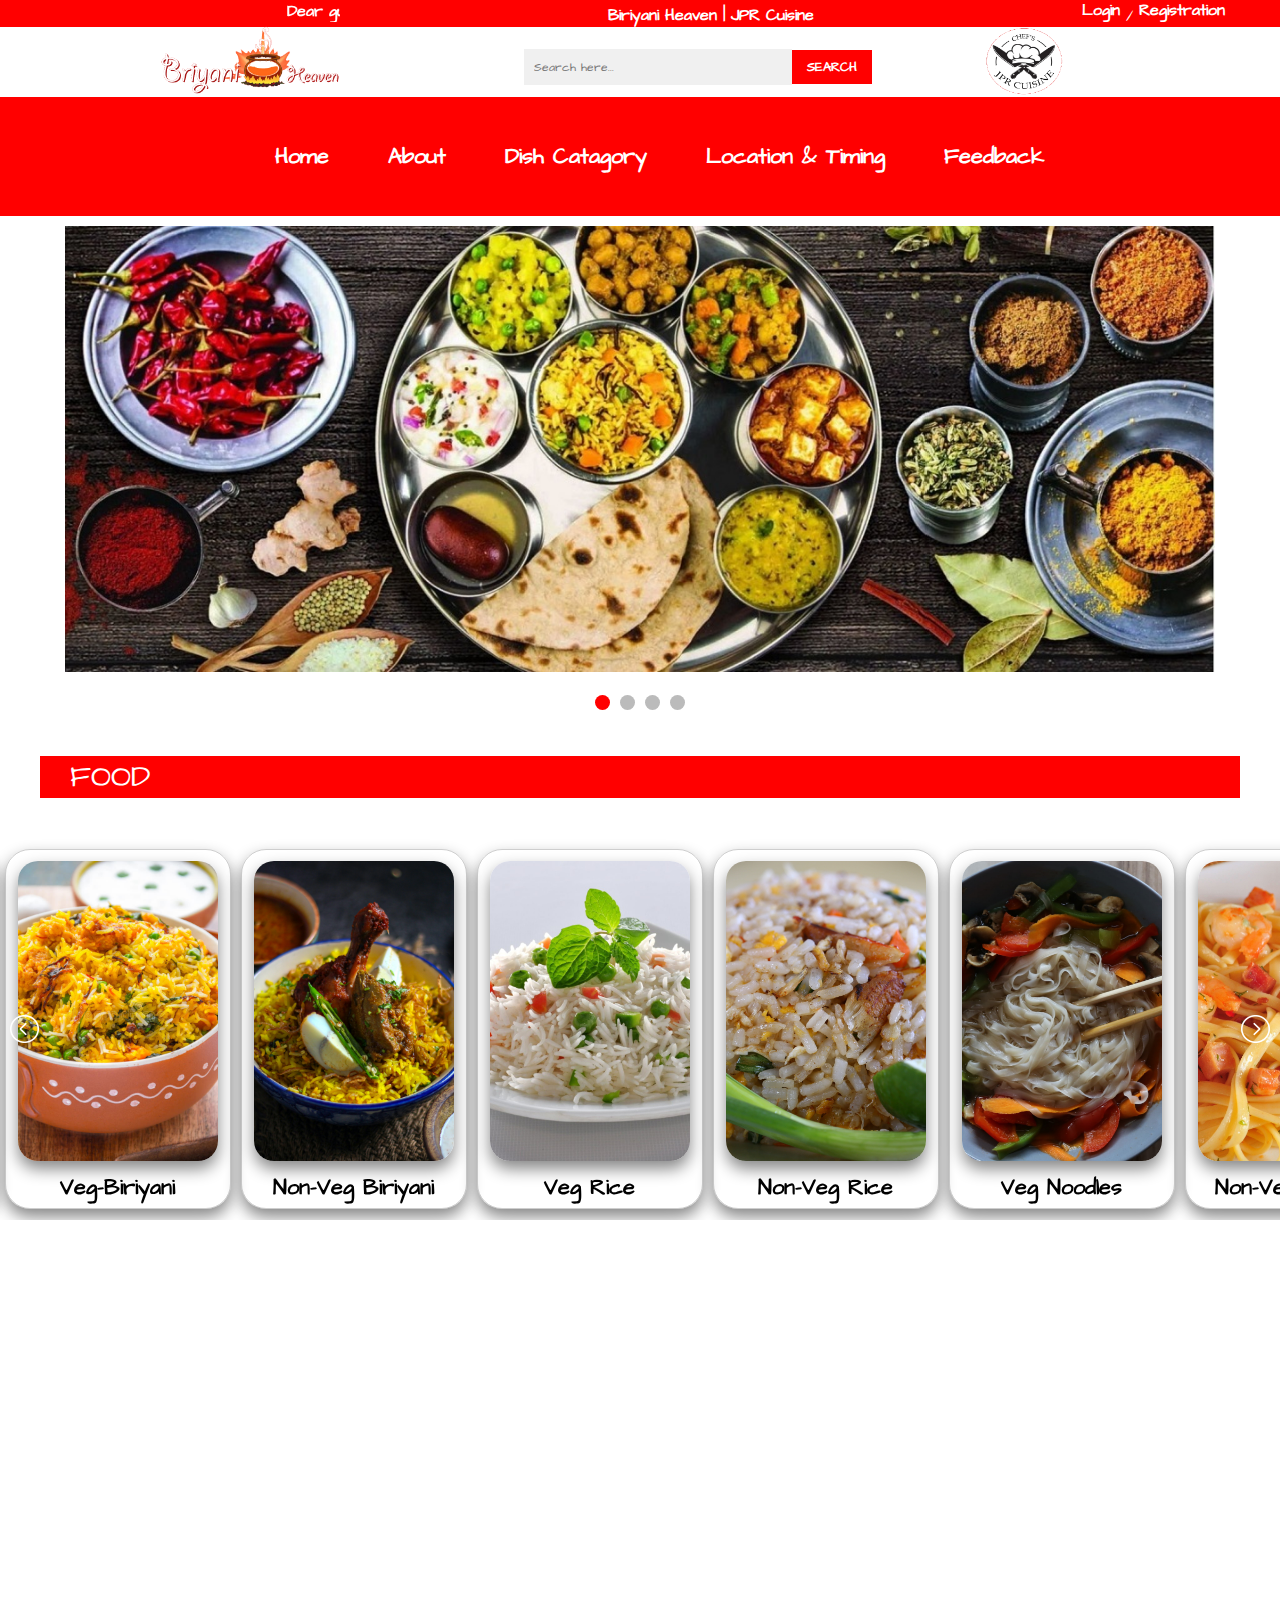
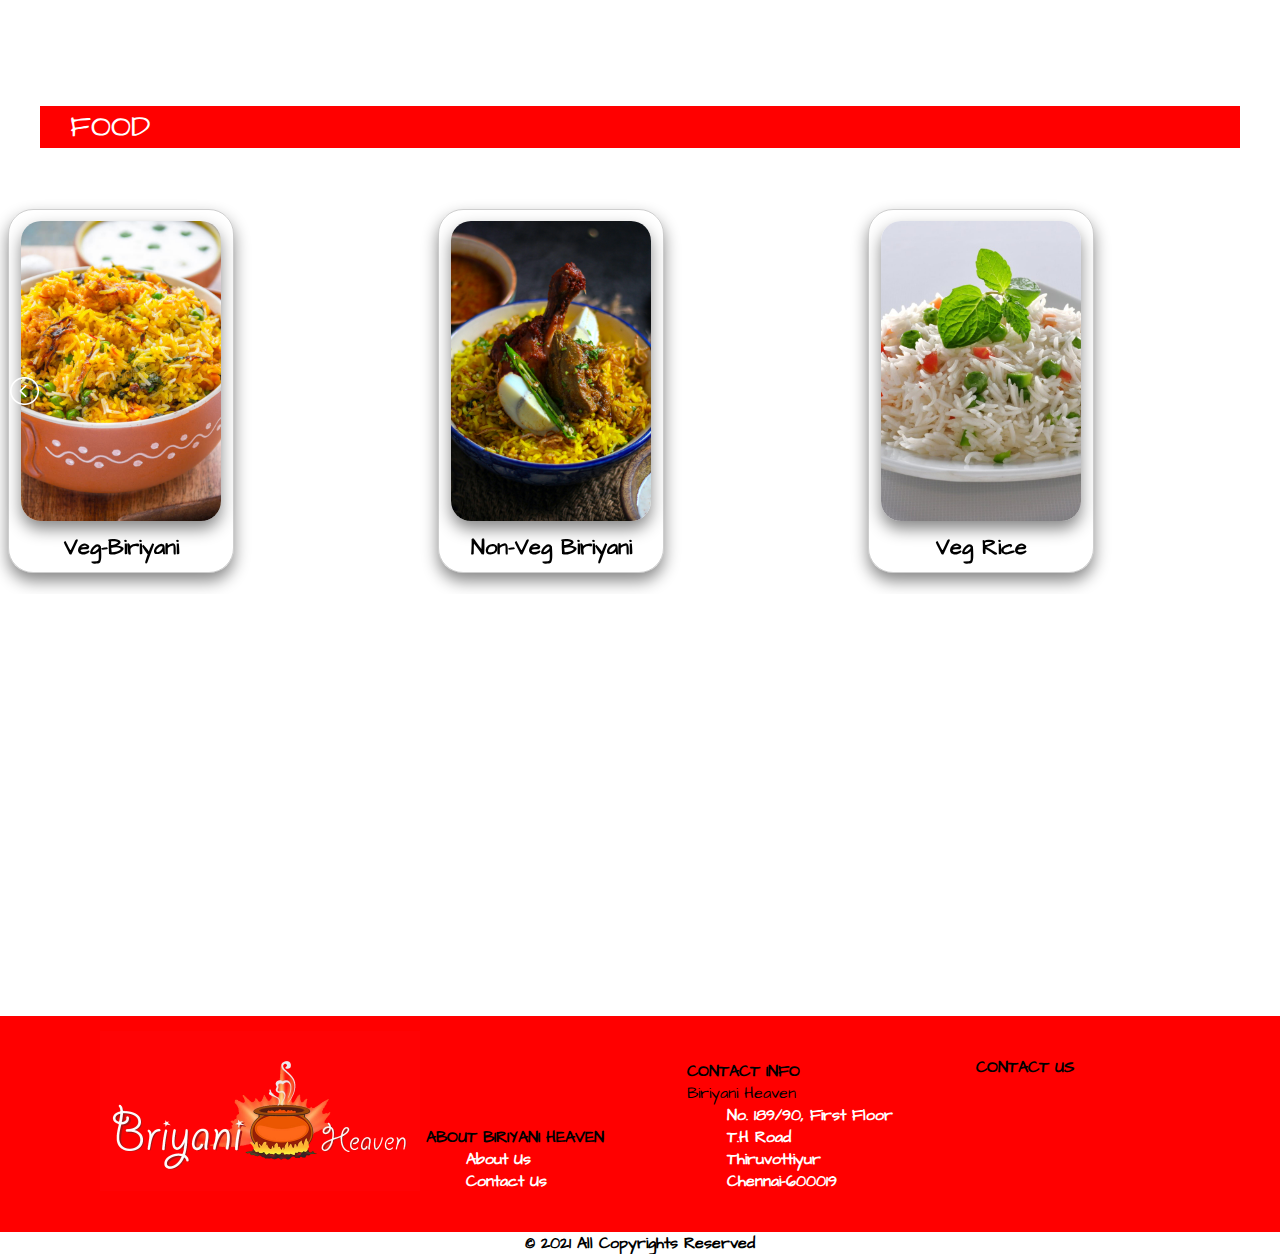
<file: HTML/homepage.html>
<!DOCTYPE html>
<html>
<head>
	<meta charset="utf-8">
	<title>Biriyani Haven</title>
	<meta name="viewport" content="width=device-width, initial-scale=1" />
	<link rel="stylesheet" type="text/css" href="../CSS/homepage.css">
    <link href="https://fonts.googleapis.com/css2?family=Architects+Daughter&display=swap" rel="stylesheet">
    <link rel="stylesheet" type="text/css" href="../CSS/style1.css" />
    <link rel="stylesheet" type="text/css" href="../CSS/lightslider.css">
    <script type="text/javascript" src="../JS/jquery-3.5.1.js"></script>
    <script type="text/javascript" src="../JS/lightslider.js"></script>

    <script>
	  $(document).ready(function() {
    $('#autoWidth').lightSlider({
        autoWidth:true,
        loop:true,
        onSliderLoad: function() {
            $('#autoWidth').removeClass('cS-hidden');
        } 
    });  
  });
	</script>
	<script>
	  $(document).ready(function() {
    $('#autoWidth1').lightSlider({
        autoWidth1:true,
        loop:true,
        onSliderLoad: function() {
            $('#autoWidth1').removeClass('cS-hidden');
        } 
    });  
  });
	</script>
</head>
<body>
<header class="header">
	<div class="logn">
		<ul class="reg">
			<marquee direction="left" width="300" id="marq">Dear guests, you are welcomed to dine with us at Good Food restaurant. We will serve you with the mouth watering dishes. Have a pleasant dining experience.</marquee>
			<p id="name">Biriyani Heaven | JPR Cuisine</p>
			<li class="login"><a href="login.html"> Login</a></li><span style="color: white; width: 5px;"> / </span>
			<li class="login"><a href="register.html"> Registration</a></li>
		</ul>
	</div>
</header>
<div class="logo">
	<img src="../images/logo.png">
</div>
<div class="search-bar">
	<input type="text" id="search" placeholder="Search here...">
	<button class="btn">Search</button>
	<div class="logo2">
	<img src="../images/logo2.png">
</div>
	</div>
	<ul class="scroll">
  <li><a href="homepage.html">Home</a></li>
  <li><a href="#news">About</a></li>
  <li class="dropdown">
    <a href="javascript:void(0)" class="dropbtn">Dish Catagory</a>
    <div class="dropdown-content">
      <a href="#">Indian</a>
      <a href="#">Chinese</a>
      <a href="#">Tandoori</a>
      <a href="#">Italian</a>
    </div>
  </li>
  <li><a href="#home">Location & Timing</a></li>
  <li><a href="#news">Feedback</a></li>
</ul>

	<div class="slider">

<div class="slide">
  <img src="../images/1.jpg" style="width:100%;">
</div>

<div class="slide">
  <img src="../images/17.jpg" style="width:100%;">
</div>

<div class="slide">
  <img src="../images/15.jpg" style="width:100%;">
</div>

<div class="slide">
  <img src="../images/16.jpg" style="width:100%;">
</div>

</div>
<br>

<div style="text-align:center">
  <span class="dot"></span> 
  <span class="dot"></span> 
  <span class="dot"></span>
  <span class="dot"></span> 
</div>

<script>
var slideIndex = 0;
showSlides();

function showSlides() {
  var i;
  var slides = document.getElementsByClassName("slide");
  var dots = document.getElementsByClassName("dot");
  for (i = 0; i < slides.length; i++) {
    slides[i].style.display = "none";  
  }
  slideIndex++;
  if (slideIndex > slides.length) {slideIndex = 1}    
  for (i = 0; i < dots.length; i++) {
    dots[i].className = dots[i].className.replace(" active-slide", "");
  }
  slides[slideIndex-1].style.display = "block";  
  dots[slideIndex-1].className += " active-slide";
  setTimeout(showSlides, 3000);
}
</script>

<div class="recipes1">
<p class="food-type">FOOD</p>
</div>
<p>
<section class="slider-slider">
	<ul id="autoWidth" class="cs-hidden">
   
   
    <li class="item-a">
	<div class="div1">
	<!-- <div class="slide-img"> -->
	<img  src="../images/12.jpg" class="img7">
	<p>Veg-Biriyani</p>
	</div>
	</div>		
   </li> 

   <li class="item-a">
	<div class="div1">
	<img  src="../images/13.jpg" class="img7">
	<p>Non-Veg Biriyani</p>
	</div>
	</div>		
   </li>
   
   
    <li class="item-a">
	<div class="div1">
	<img  src="../images/8.jpg" class="img7">
	<p>Veg Rice</p>
	</div>
	</div>		
   </li> 

   <li class="item-a">
	<div class="div1">
	<img  src="../images/9.jpg" class="img7">
	<p>Non-Veg Rice</p>
	</div>
	</div>		
   </li>
   
   
    <li class="item-a">
	<div class="div1">
	<img  src="../images/10.jpg" class="img7">
	<p>Veg Noodles</p>
	</div>
	</div>		
   </li>


       <li class="item-a">
	<div class="div1">
	<!-- <div class="slide-img"> -->
	<img  src="../images/6.jpg" class="img7">
	<p>Non-Veg Noodles</p>
	</div>
	</div>		
   </li> 

   <li class="item-a">
	<div class="div1">
	<img  src="../images/11.jpg" class="img7">
	<p>Indian Rice</p>
	</div>
	</div>		
   </li>
</ul>
	</section>


	<div class="recipes1">
<p class="food-type">FOOD</p>
</div>
<p>
<section class="slider-slider">
	<ul id="autoWidth1" class="cs-hidden">
   
   
    <li class="item-a">
	<div class="div1">
	<!-- <div class="slide-img"> -->
	<img  src="../images/12.jpg" class="img7">
	<p>Veg-Biriyani</p>
	</div>
	</div>		
   </li> 

   <li class="item-a">
	<div class="div1">
	<img  src="../images/13.jpg" class="img7">
	<p>Non-Veg Biriyani</p>
	</div>
	</div>		
   </li>
   
   
    <li class="item-a">
	<div class="div1">
	<img  src="../images/8.jpg" class="img7">
	<p>Veg Rice</p>
	</div>
	</div>		
   </li> 

   <li class="item-a">
	<div class="div1">
	<img  src="../images/9.jpg" class="img7">
	<p>Non-Veg Rice</p>
	</div>
	</div>		
   </li>
   
   
    <li class="item-a">
	<div class="div1">
	<img  src="../images/10.jpg" class="img7">
	<p>Veg Noodles</p>
	</div>
	</div>		
   </li>


       <li class="item-a">
	<div class="div1">
	<!-- <div class="slide-img"> -->
	<img  src="../images/6.jpg" class="img7">
	<p>Non-Veg Noodles</p>
	</div>
	</div>		
   </li> 

   <li class="item-a">
	<div class="div1">
	<img  src="../images/11.jpg" class="img7">
	<p>Indian Rice</p>
	</div>
	</div>		
   </li>
</ul>
	</section>


	<div class="footer">
		<div class="logo1">
	<img src="../images/logo3.png" class="logoimg">
	<div id="abt">
		<h4>ABOUT BIRIYANI HEAVEN</h4>
		<ul>
			<li id="abtt1">About Us</li>
			<li id="abtt1">Contact Us</li>
		</ul>
	</div>
	<div id="conct">
		<h4>CONTACT INFO</h4>
		<p>Biriyani Heaven</p>
		<ul>
			<p id="addr">No. 189/90, First Floor<br>T.H Road<br>Thiruvottiyur<br>Chennai-600019</p>
		</ul>
	</div>
	<div id="contwith">
		<h4 style="padding-bottom: 92px;">CONTACT US</h4>
	<ul class="social_media">
                      <li class="social_li">
                      	<a href="#" class="facebook"></a>
                  <i class="fa fa-facebook" aria-hidden="true"></i>
              </li>
                      <li class="social_li">
                  <i class="fa fa-instagram" aria-hidden="true"></i>
              </li>
                      <li class="social_li">
                  <i class="fa fa-whatsapp" aria-hidden="true"></i>
              </li>
              </ul>
	</div>
</div>
	</div>
    
	<footer class="footer2">
		<p id="copy">&copy; 2021 All Copyrights Reserved</p>
	</footer>
</body>
</html>
</file>
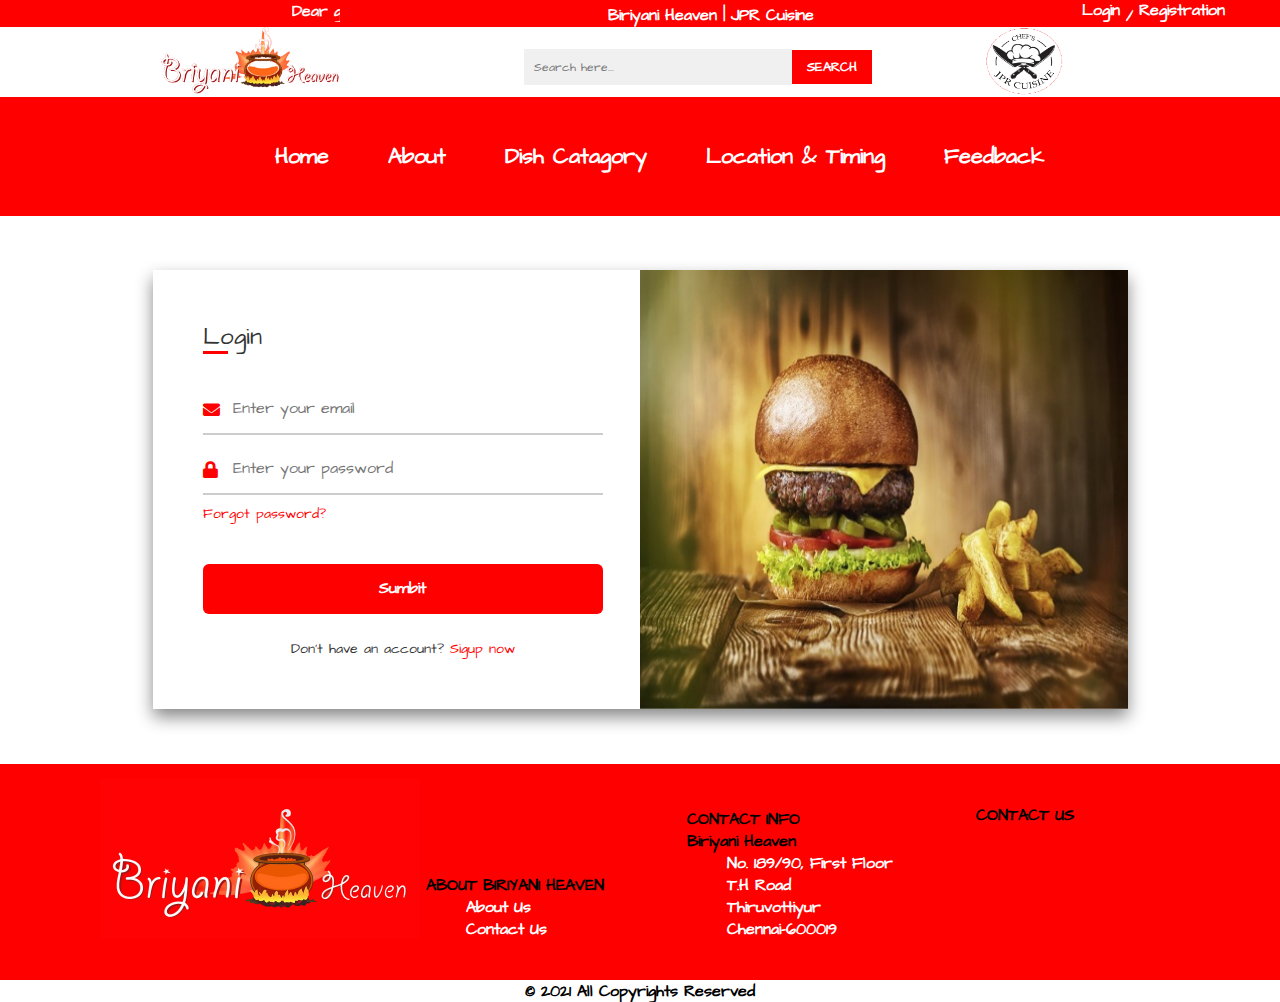
<file: HTML/login.html>
<!DOCTYPE html>
<html>
<head>
  <meta charset="utf-8">
  <title>Biriyani Haven</title>
  <meta name="viewport" content="width=device-width, initial-scale=1" />
    <link rel="stylesheet" href="../CSS/style.css">
    <link href="https://fonts.googleapis.com/css2?family=Architects+Daughter&display=swap" rel="stylesheet">
        <link rel="stylesheet" href="https://cdnjs.cloudflare.com/ajax/libs/font-awesome/5.15.3/css/all.min.css">
  <link rel="stylesheet" type="text/css" href="../CSS/homepage.css">
    <meta name="viewport" content="width=device-width, initial-scale=1.0">
  </head>
<body>
<header class="header">
  <div class="logn">
    <ul class="reg">
      <marquee direction="left" width="300" id="marq">Dear guests, you are welcomed to dine with us at Good Food restaurant. We will serve you with the mouth watering dishes. Have a pleasant dining experience.</marquee>
      <p id="name">Biriyani Heaven | JPR Cuisine</p>
      <li class="login"><a href="#"> Login</a></li><span style="color: white; width: 5px;"> / </span>
      <li class="login"><a href="register.html"> Registration</a></li>
    </ul>
  </div>
</header>
<div class="logo">
  <img src="../images/logo.png">
</div>
<div class="search-bar">
  <input type="text" id="search" placeholder="Search here...">
  <button class="btn">Search</button>
  <div class="logo2">
  <img src="../images/logo2.png">
</div>
  </div>
  <ul class="scroll">
  <li><a href="homepage.html">Home</a></li>
  <li><a href="#news">About</a></li>
  <li class="dropdown">
    <a href="javascript:void(0)" class="dropbtn">Dish Catagory</a>
    <div class="dropdown-content">
      <a href="#">Indian</a>
      <a href="#">Chinese</a>
      <a href="#">Continental</a>
    </div>
  </li>
  <li><a href="#home">Location & Timing</a></li>
  <li><a href="#news">Feedback</a></li>
</ul>
  <div class="container">
    <input type="checkbox" id="flip">
    <div class="cover">
      <div class="front">
        <img src="../images/18.jpg" alt="">
      </div>
    </div>
    <div class="forms">
        <div class="form-content">
          <div class="login-form">
            <div class="title">Login</div>
          <form action="#">
            <div class="input-boxes">
              <div class="input-box">
                <i class="fas fa-envelope"></i>
                <input type="text" placeholder="Enter your email" required>
              </div>
              <div class="input-box">
                <i class="fas fa-lock"></i>
                <input type="password" placeholder="Enter your password" required>
              </div>
              <div class="text"><a href="#">Forgot password?</a></div>
              <div class="button input-box">
                <input type="submit" value="Sumbit">
              </div>
              <div class="text sign-up-text">Don't have an account? <label>Sigup now</label></div>
            </div>
        </form>
      </div>
    </div>
    </div>
  </div>

    <div class="footer">
    <div class="logo1">
  <img src="../images/logo3.png" class="logoimg">
  <div id="abt">
    <h4>ABOUT BIRIYANI HEAVEN</h4>
    <ul>
      <li id="abtt1">About Us</li>
      <li id="abtt1">Contact Us</li>
    </ul>
  </div>
  <div id="conct">
    <h4>CONTACT INFO</h4>
    <p>Biriyani Heaven</p>
    <ul>
      <p id="addr">No. 189/90, First Floor<br>T.H Road<br>Thiruvottiyur<br>Chennai-600019</p>
    </ul>
  </div>
  <div id="contwith">
    <h4 style="padding-bottom: 92px;">CONTACT US</h4>
  <ul class="social_media">
                      <li class="social_li">
                        <a href="#" class="facebook"></a>
                  <i class="fa fa-facebook" aria-hidden="true"></i>
              </li>
                      <li class="social_li">
                  <i class="fa fa-instagram" aria-hidden="true"></i>
              </li>
                      <li class="social_li">
                  <i class="fa fa-whatsapp" aria-hidden="true"></i>
              </li>
              </ul>
  </div>
</div>
  </div>
    
  <footer class="footer2">
    <p id="copy">&copy; 2021 All Copyrights Reserved</p>
  </footer>
</body>
</html>
</body>
</html>
</file>
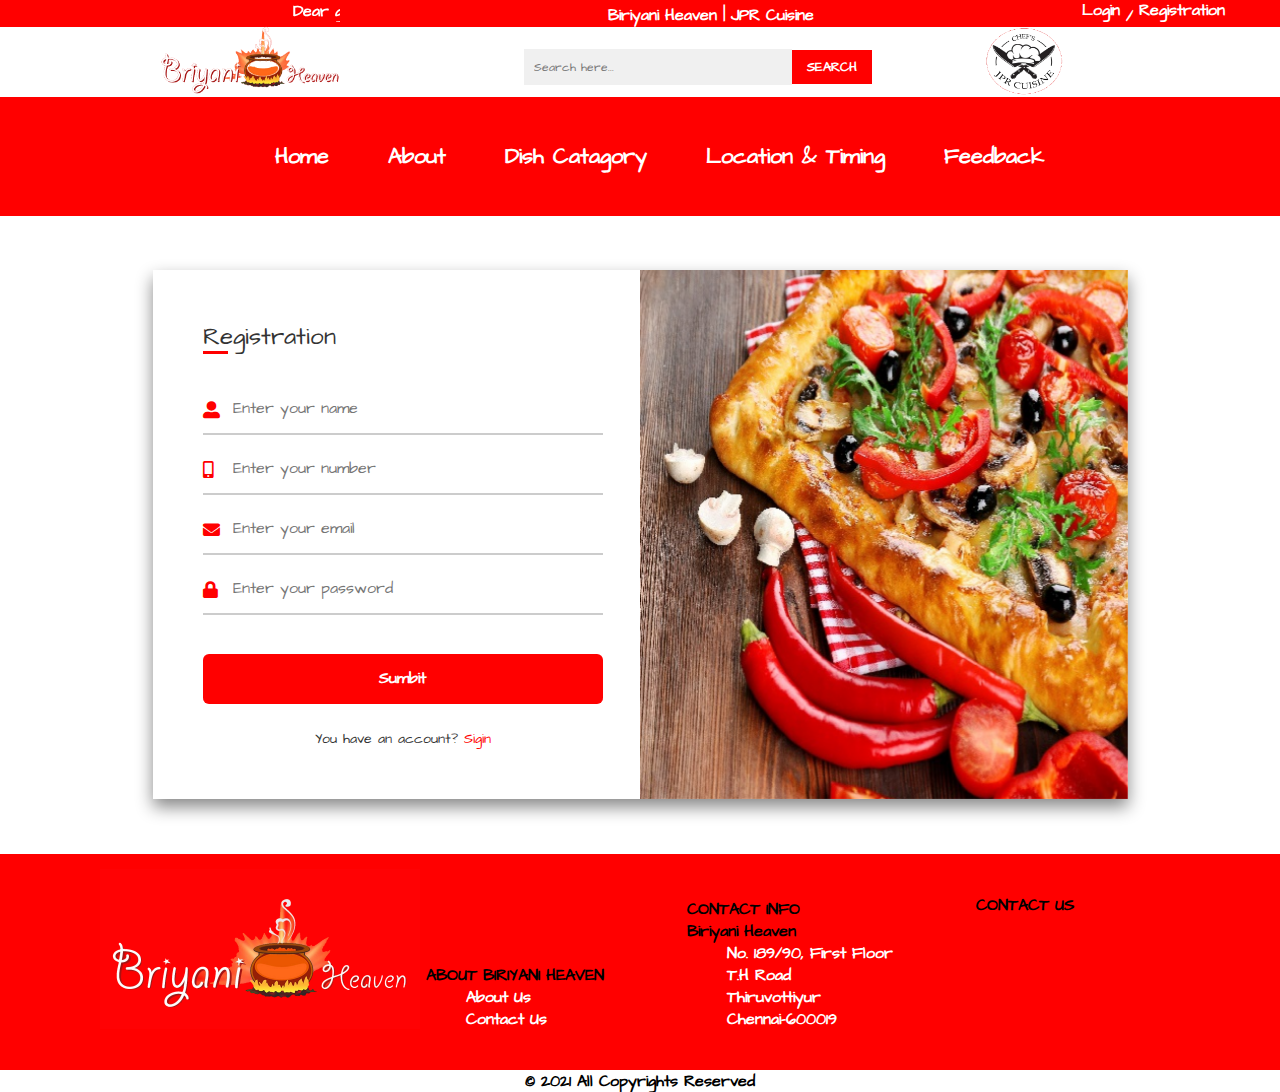
<file: HTML/register.html>
<!DOCTYPE html>
<html>
<head>
  <meta charset="utf-8">
  <title>Biriyani Haven</title>
  <meta name="viewport" content="width=device-width, initial-scale=1" />
    <link rel="stylesheet" href="../CSS/style.css">
    <link href="https://fonts.googleapis.com/css2?family=Architects+Daughter&display=swap" rel="stylesheet">
        <link rel="stylesheet" href="https://cdnjs.cloudflare.com/ajax/libs/font-awesome/5.15.3/css/all.min.css">
  <link rel="stylesheet" type="text/css" href="../CSS/homepage.css">
    <meta name="viewport" content="width=device-width, initial-scale=1.0">
  </head>
<body>
<header class="header">
  <div class="logn">
    <ul class="reg">
      <marquee direction="left" width="300" id="marq">Dear guests, you are welcomed to dine with us at Good Food restaurant. We will serve you with the mouth watering dishes. Have a pleasant dining experience.</marquee>
      <p id="name">Biriyani Heaven | JPR Cuisine</p>
      <li class="login"><a href="login.html"> Login</a></li><span style="color: white; width: 5px;"> / </span>
      <li class="login"><a href="register.html"> Registration</a></li>
    </ul>
  </div>
</header>
<div class="logo">
  <img src="../images/logo.png">
</div>
<div class="search-bar">
  <input type="text" id="search" placeholder="Search here...">
  <button class="btn">Search</button>
  <div class="logo2">
  <img src="../images/logo2.png">
</div>
  </div>
  <ul class="scroll">
  <li><a href="homepage.html">Home</a></li>
  <li><a href="#news">About</a></li>
  <li class="dropdown">
    <a href="javascript:void(0)" class="dropbtn">Dish Catagory</a>
    <div class="dropdown-content">
      <a href="#">Indian</a>
      <a href="#">Chinese</a>
      <a href="#">Continental</a>
    </div>
  </li>
  <li><a href="#home">Location & Timing</a></li>
  <li><a href="#news">Feedback</a></li>
</ul>
  <div class="container">
    <input type="checkbox" id="flip">
    <div class="cover">
      <div class="front">
        <img src="../images/19.jpg" alt="">
      </div>
    </div>
    <div class="forms">
        <div class="form-content">
          <div class="login-form">
            <div class="title">Registration</div>
          <form action="#">
            <div class="input-boxes">
              <div class="input-box">
                <i class="fas fa-user-alt"></i>
                <input type="text" placeholder="Enter your name" required>
              </div>
              <div class="input-box">
                <i class="fas fa-mobile-alt"></i>
                <input type="number" placeholder="Enter your number" required>
              </div>
              <div class="input-box">
                <i class="fas fa-envelope"></i>
                <input type="text" placeholder="Enter your email" required>
              </div>
              <div class="input-box">
                <i class="fas fa-lock"></i>
                <input type="password" placeholder="Enter your password" required>
              </div>
              <div class="button input-box">
                <input type="submit" value="Sumbit">
              </div>
              <div class="text sign-up-text">You have an account? <label>Sigin</label></div>
            </div>
        </form>
      </div>
    </div>
    </div>
  </div>

    <div class="footer">
    <div class="logo1">
  <img src="../images/logo3.png" class="logoimg">
  <div id="abt">
    <h4>ABOUT BIRIYANI HEAVEN</h4>
    <ul>
      <li id="abtt1">About Us</li>
      <li id="abtt1">Contact Us</li>
    </ul>
  </div>
  <div id="conct">
    <h4>CONTACT INFO</h4>
    <p>Biriyani Heaven</p>
    <ul>
      <p id="addr">No. 189/90, First Floor<br>T.H Road<br>Thiruvottiyur<br>Chennai-600019</p>
    </ul>
  </div>
  <div id="contwith">
    <h4 style="padding-bottom: 92px;">CONTACT US</h4>
  <ul class="social_media">
                      <li class="social_li">
                        <a href="#" class="facebook"></a>
                  <i class="fa fa-facebook" aria-hidden="true"></i>
              </li>
                      <li class="social_li">
                  <i class="fa fa-instagram" aria-hidden="true"></i>
              </li>
                      <li class="social_li">
                  <i class="fa fa-whatsapp" aria-hidden="true"></i>
              </li>
              </ul>
  </div>
</div>
  </div>
    
  <footer class="footer2">
    <p id="copy">&copy; 2021 All Copyrights Reserved</p>
  </footer>
</body>
</html>
</body>
</html>
</file>
<file: CSS/homepage.css>
*{
    margin: 0;
}
body{
    /*margin: 0;*/
    font-family: 'Architects Daughter', cursive;
}
.logn{
    background: red;
}
.reg{
    list-style-type: none;
    text-align: right;
    margin-right: 55px;
}
.login{
    display: inline-block;
}
.login a{
    text-decoration: none;
    color: white;
    float: right;
    font-weight: bold;
}
.logo img{
    width: 15%;
    height: 97px;
    margin-top: -18px;
    margin-left: 12%;
    padding-bottom: 24px;
}
.logo2 img{
    width: 7%;
    height: 76px;
    margin-left: 60%;
    margin-top: -80px;
}
.logo1{
    background: red;
}
.search-bar{
    text-align: center;
    margin-top: -86px;
    margin-bottom: 30px;
}
#search{
    font-size: 12px;
    height: 34px;
    width: 20%;
    color: #333;
    font-family: 'Architects Daughter', cursive;
    background: #f0f0f0;
    border: none;
    outline: none;
    margin-left: 35px;
    margin-top: 5px;
    padding-left: 10px;
}
.btn{
    border: none;
    color: white;
    cursor: pointer;
    font-family: 'Architects Daughter', cursive;
    font-weight: bold;
    height: 34px;
    line-height: 17px;
    padding: 5px 15px;
    position: absolute;
    text-transform: uppercase;
    outline: none;
    background: red;
    margin-top: 6px;
}
.logoimg{
    width: 25%;
    margin-left: 100px;
    margin-top: -143px;
}

.slide {
    display: block;
}
img {
    vertical-align: middle;
}

.slider {
  max-width: 1150px;
  position: relative;
  margin: auto;
}

.dot {
  height: 15px;
  width: 15px;
  margin: 0 2px;
  background-color: #bbb;
  border-radius: 50%;
  display: inline-block;
  transition: background-color 0.6s ease;
}

.active-slide {
  background-color: red;
}

.fade {
  -webkit-animation-name: fade;
  -webkit-animation-duration: 1.5s;
  animation-name: fade;
  animation-duration: 1.5s;
}

@-webkit-keyframes fade {
  from {opacity: .4} 
  to {opacity: 1}
}

@keyframes fade {
  from {opacity: .4} 
  to {opacity: 1}
}

@media only screen and (max-width: 300px) {
  .text {font-size: 11px}
}

.menus ul li{
    list-style-type: none;
        position: relative;
            font-size: 22px;
                cursor: pointer;
}
.scroll {
    text-align: center;
    list-style-type: none;
    font-size: 22px;
    margin-top: -40px;
    padding-top: 44px;
    height: 75px;
    overflow: hidden;
    margin-bottom: 10px;
    background-color: red;
}

.scroll li {
    display: inline-block;
    text-align: center;
}

.scroll li a, .dropbtn {
  color: white;
  text-align: center;
  text-decoration: none;
  font-weight: bold;
  margin: 25px;
}

.scroll li a:hover, .dropdown:hover .dropbtn {
    border: solid 1px #c51d1d;
    background: #fb0a0a;
    padding: 24px;
    padding-bottom: 5px;
    padding-top: 5px;
    border-radius: 22px;
    box-shadow: #c51d1d 5px 5px;
}

.scroll li.dropdown {
  display: inline-block;
}

.dropdown-content {
    display: none;
    margin-left: 30px;
    margin-top: 7px;
    padding-left: 10px;
    border-radius: 20px;
    padding-right: 15px;
    padding-bottom: 12px;
    background: #ff4700;
    position: absolute;
    min-width: 160px;
    box-shadow: 0px 8px 16px 0px rgb(0 0 0 / 20%);
    z-index: 1;
}


.dropdown-content a {
  color: black;
  text-decoration: none;
  display: block;
  text-align: left;
}

.dropdown-content a:hover {background-color: #f1f1f1;}

.dropdown:hover .dropdown-content {
  display: block;
}
#name{
    text-align: center;
    margin-right: 12%;
    color: white;
    margin-bottom: -27px;
    padding-top: 4px;
    font-weight: bold;
}
marquee#marq {
    float: left;
    color: white;
    font-weight: bold;
}
.footer{
    background: red;
    padding-top: 40px;
    padding-bottom: 40px;
}
.footer2{
    background: white;
    color: black;
    font-weight: bold;
}
#copy{
    text-align: center;
}
#abt{
    display: inline-block;
}
#abtt{
    list-style-type: none;
    margin-bottom: 69px;
    font-weight: bold;
    font-size: 17px;
}
#abtt1{
    list-style-type: none;
    color: white;
    font-weight: bold;
}
#conct{
    display: inline-block;
    margin-left: 6%;
    margin-right: 6%;
}
#conc{
    list-style-type: none;
    margin-bottom: 3px;
    margin-top: 39px;
    font-weight: bold;
    font-size: 17px;
}
#conc1{
    list-style-type: none;
}
#addr{
    color: white;
    font-weight: bold;
}
.social_li{
    color: white;
    list-style-type: none;
    display: inline-block;
}
#contwith{
    display: inline-block;
    list-style-type: none;
}
.img7{
    width: 200px;
    height: 300px;
    object-fit: cover;
    border-radius: 20px;
    margin-top: 5%;
    margin-bottom: 5%;
    box-shadow: 0px 8px 16px 0px rgb(0 0 0 / 47%);
}
.div1{
    display: inline-block;
border: 1px #66666652 solid;
width: 224px;
margin-left: 2%;
margin-bottom: 5%;
margin-top: 5%;
padding-bottom: 2%;
border-radius: 25px;
cursor: pointer;
box-shadow: 0px 8px 16px 0px rgb(0 0 0 / 47%);
font-size: 22px;
text-align: center;
font-weight: bold;
}
.div1:hover {
    background: red;
    color: white;
    box-shadow: 0px 8px 16px 0px rgb(0 0 0 / 100%);
}
.div1:active {
    background: red;
    color: white;
    box-shadow: 0px 8px 16px 0px rgb(0 0 0 / 100%);
}
.style{
    text-align: center;
    font-weight: bold;
    font-size: 25px;
}
.next{
    text-decoration: none;
}
.previous{
    text-decoration: none;
}

#slide-icon{
  display: inline-block;
  padding: 0px 20px;
  box-shadow: 0px 8px 16px 0px rgb(0 0 0 / 47%);
  border: 1px #66666652 solid;
  font-size: 35px;
  color: white;
  background: #ff4700;
}
#slide-icon:hover{
    background: red;
}
#slide-icon:active{
    background: red;
}

     #slider-text{
  padding-top: 40px;
  display: block;
}
#slider-text .col-md-6{
  overflow: hidden;
}

#slider-text h2 {
  font-family: 'Josefin Sans', sans-serif;
  font-weight: 400;
  font-size: 30px;
  letter-spacing: 3px;
  margin: 30px auto;
  padding-left: 40px;
}
#slider-text h2::after{
  border-top: 2px solid #c7c7c7;
  content: "";
  position: absolute;
  bottom: 35px;
  width: 100%;
  }

#itemslider h4{
  font-family: 'Josefin Sans', sans-serif;
  font-weight: 400;
  font-size: 12px;
  margin: 10px auto 3px;
}
#itemslider h5{
  font-family: 'Josefin Sans', sans-serif;
  font-weight: bold;
  font-size: 12px;
  margin: 3px auto 2px;
}
#itemslider h6{
  font-family: 'Josefin Sans', sans-serif;
  font-weight: 300;;
  font-size: 10px;
  margin: 2px auto 5px;
}
.badge {
  background: #b20c0c;
  position: absolute;
  height: 40px;
  width: 40px;
  border-radius: 50%;
  line-height: 31px;
  font-family: 'Josefin Sans', sans-serif;
  font-weight: 300;
  font-size: 14px;
  border: 2px solid #FFF;
  box-shadow: 0 0 0 1px #b20c0c;
  top: 5px;
  right: 25%;
}
#slider-control img{
  padding-top: 60%;
  margin: 0 auto;
}
@media screen and (max-width: 992px){
#slider-control img {
  padding-top: 70px;
  margin: 0 auto;
}
}

.carousel-showmanymoveone .carousel-control {
  width: 4%;
  background-image: none;
}
.carousel-showmanymoveone .carousel-control.left {
  margin-left: 5px;
}
.carousel-showmanymoveone .carousel-control.right {
  margin-right: 5px;
}
.carousel-showmanymoveone .cloneditem-1,
.carousel-showmanymoveone .cloneditem-2,
.carousel-showmanymoveone .cloneditem-3,
.carousel-showmanymoveone .cloneditem-4,
.carousel-showmanymoveone .cloneditem-5 {
  display: none;
}
@media all and (min-width: 768px) {
  .carousel-showmanymoveone .carousel-inner > .active.left,
  .carousel-showmanymoveone .carousel-inner > .prev {
    left: -50%;
  }
  .carousel-showmanymoveone .carousel-inner > .active.right,
  .carousel-showmanymoveone .carousel-inner > .next {
    left: 50%;
  }
  .carousel-showmanymoveone .carousel-inner > .left,
  .carousel-showmanymoveone .carousel-inner > .prev.right,
  .carousel-showmanymoveone .carousel-inner > .active {
    left: 0;
  }
  .carousel-showmanymoveone .carousel-inner .cloneditem-1 {
    display: block;
  }
}
@media all and (min-width: 768px) and (transform-3d), all and (min-width: 768px) and (-webkit-transform-3d) {
  .carousel-showmanymoveone .carousel-inner > .item.active.right,
  .carousel-showmanymoveone .carousel-inner > .item.next {
    -webkit-transform: translate3d(50%, 0, 0);
    transform: translate3d(50%, 0, 0);
    left: 0;
  }
  .carousel-showmanymoveone .carousel-inner > .item.active.left,
  .carousel-showmanymoveone .carousel-inner > .item.prev {
    -webkit-transform: translate3d(-50%, 0, 0);
    transform: translate3d(-50%, 0, 0);
    left: 0;
  }
  .carousel-showmanymoveone .carousel-inner > .item.left,
  .carousel-showmanymoveone .carousel-inner > .item.prev.right,
  .carousel-showmanymoveone .carousel-inner > .item.active {
    -webkit-transform: translate3d(0, 0, 0);
    transform: translate3d(0, 0, 0);
    left: 0;
  }
}
@media all and (min-width: 992px) {
  .carousel-showmanymoveone .carousel-inner > .active.left,
  .carousel-showmanymoveone .carousel-inner > .prev {
    left: -16.666%;
  }
  .carousel-showmanymoveone .carousel-inner > .active.right,
  .carousel-showmanymoveone .carousel-inner > .next {
    left: 16.666%;
  }
  .carousel-showmanymoveone .carousel-inner > .left,
  .carousel-showmanymoveone .carousel-inner > .prev.right,
  .carousel-showmanymoveone .carousel-inner > .active {
    left: 0;
  }
  .carousel-showmanymoveone .carousel-inner .cloneditem-2,
  .carousel-showmanymoveone .carousel-inner .cloneditem-3,
  .carousel-showmanymoveone .carousel-inner .cloneditem-4,
  .carousel-showmanymoveone .carousel-inner .cloneditem-5,
  .carousel-showmanymoveone .carousel-inner .cloneditem-6  {
    display: block;
  }
}
@media all and (min-width: 992px) and (transform-3d), all and (min-width: 992px) and (-webkit-transform-3d) {
  .carousel-showmanymoveone .carousel-inner > .item.active.right,
  .carousel-showmanymoveone .carousel-inner > .item.next {
    -webkit-transform: translate3d(16.666%, 0, 0);
    transform: translate3d(16.666%, 0, 0);
    left: 0;
  }
  .carousel-showmanymoveone .carousel-inner > .item.active.left,
  .carousel-showmanymoveone .carousel-inner > .item.prev {
    -webkit-transform: translate3d(-16.666%, 0, 0);
    transform: translate3d(-16.666%, 0, 0);
    left: 0;
  }
  .carousel-showmanymoveone .carousel-inner > .item.left,
  .carousel-showmanymoveone .carousel-inner > .item.prev.right,
  .carousel-showmanymoveone .carousel-inner > .item.active {
    -webkit-transform: translate3d(0, 0, 0);
    transform: translate3d(0, 0, 0);
    left: 0;
  }
}
.Catagory{
	color: black;
	font-size: 27px;
	font-weight: bold;
	text-align: center;
}
.recipes1{
    background: red;
    color: white;
    margin: 40px;
}
.food-type{
    font-size: 30px;
    padding-left: 30px;
}
</file>
<file: CSS/style1.css>
.slide-img{
	height: 260px;
	position:relative;
}
.slide-img img{
	width:100%;
	height: 100%;
	object-fit: cover;
	box-sizing: border-box;
}
.buy-btn{
	width:160px;
	height: 40px;
	display: flex;
	justify-content: center;
	align-items: center;
	background-color: #FFFFFF;
	color:#252525;
	font-weight: 700;
	letter-spacing: 1px;
	font-family: calibri;
	border-radius: 20px;
	box-shadow: 2px 2px 30px rgba(0,0,0,0.2);
}
.buy-btn:hover{
	color:#FFFFFF;
	background-color: #f15fa3;
	transition: all ease 0.3s;
}
.overlay{
	visibility: hidden;
}
.slide-img:hover .overlay{
	visibility: visible;
	animation:fade 0.5s;
}
 
@keyframes fade{
	0%{
		opacity: 0;
	}
	100%{
		opacity: 1;
	}
}
.slider-slider{
	width:100%;
	height: 92vh;
	justify-content: center;
	align-items: center;
}
.slider-slider {
  max-width: 1420px;
  position: relative;
  margin: auto;
}
</file>
<file: CSS/lightslider.css>
.lSSlideOuter {
    overflow: hidden;
    -webkit-touch-callout: none;
    -webkit-user-select: none;
    -khtml-user-select: none;
    -moz-user-select: none;
    -ms-user-select: none;
    user-select: none
}
.lightSlider:before, .lightSlider:after {
    content: " ";
    display: table;
}
.lightSlider {
    overflow: hidden;
    margin: 0;
}
.lSSlideWrapper {
    max-width: 100%;
    overflow: hidden;
    position: relative;
}
.lSSlideWrapper > .lightSlider:after {
    clear: both;
}
.lSSlideWrapper .lSSlide {
    -webkit-transform: translate(0px, 0px);
    -ms-transform: translate(0px, 0px);
    transform: translate(0px, 0px);
    -webkit-transition: all 1s;
    -webkit-transition-property: -webkit-transform,height;
    -moz-transition-property: -moz-transform,height;
    transition-property: transform,height;
    -webkit-transition-duration: inherit !important;
    transition-duration: inherit !important;
    -webkit-transition-timing-function: inherit !important;
    transition-timing-function: inherit !important;
}
.lSSlideWrapper .lSFade {
    position: relative;
}
.lSSlideWrapper .lSFade > * {
    position: absolute !important;
    top: 0;
    left: 0;
    z-index: 9;
    margin-right: 0;
    width: 100%;
}
.lSSlideWrapper.usingCss .lSFade > * {
    opacity: 0;
    -webkit-transition-delay: 0s;
    transition-delay: 0s;
    -webkit-transition-duration: inherit !important;
    transition-duration: inherit !important;
    -webkit-transition-property: opacity;
    transition-property: opacity;
    -webkit-transition-timing-function: inherit !important;
    transition-timing-function: inherit !important;
}
.lSSlideWrapper .lSFade > *.active {
    z-index: 10;
}
.lSSlideWrapper.usingCss .lSFade > *.active {
    opacity: 1;
}

.lSSlideOuter .lSPager.lSpg {
    margin: 10px 0 0;
    padding: 0;
    text-align: center;
	display: none;
	
}
.lSSlideOuter .lSPager.lSpg > li {
    cursor: pointer;
    display: inline-block;
    padding: 0 5px;
}
.lSSlideOuter .lSPager.lSpg > li a {
    background-color: #222222;
    border-radius: 30px;
    display: inline-block;
    height: 8px;
    overflow: hidden;
    text-indent: -999em;
    width: 8px;
    position: relative;
    z-index: 99;
    -webkit-transition: all 0.5s linear 0s;
    transition: all 0.5s linear 0s;
}
.lSSlideOuter .lSPager.lSpg > li:hover a, .lSSlideOuter .lSPager.lSpg > li.active a {
    background-color: #428bca;
}
.lSSlideOuter .media {
    opacity: 0.8;
}
.lSSlideOuter .media.active {
    opacity: 1;
}

.lSSlideOuter .lSPager.lSGallery {
    list-style: none outside none;
    padding-left: 0;
    margin: 0;
    overflow: hidden;
    transform: translate3d(0px, 0px, 0px);
    -moz-transform: translate3d(0px, 0px, 0px);
    -ms-transform: translate3d(0px, 0px, 0px);
    -webkit-transform: translate3d(0px, 0px, 0px);
    -o-transform: translate3d(0px, 0px, 0px);
    -webkit-transition-property: -webkit-transform;
    -moz-transition-property: -moz-transform;
    -webkit-touch-callout: none;
    -webkit-user-select: none;
    -khtml-user-select: none;
    -moz-user-select: none;
    -ms-user-select: none;
    user-select: none;
}
.lSSlideOuter .lSPager.lSGallery li {
    overflow: hidden;
    -webkit-transition: border-radius 0.12s linear 0s 0.35s linear 0s;
    transition: border-radius 0.12s linear 0s 0.35s linear 0s;
}
.lSSlideOuter .lSPager.lSGallery li.active, .lSSlideOuter .lSPager.lSGallery li:hover {
    border-radius: 5px;
}
.lSSlideOuter .lSPager.lSGallery img {
    display: block;
    height: auto;
    max-width: 100%;
}
.lSSlideOuter .lSPager.lSGallery:before, .lSSlideOuter .lSPager.lSGallery:after {
    content: " ";
    display: table;
}
.lSSlideOuter .lSPager.lSGallery:after {
    clear: both;
}

.lSAction > a {
    width: 32px;
    display: block;
    top: 50%;
    opacity: 15;
    height: 32px;
    background-image:url(../images/controls.png);
    cursor: pointer;
    position: absolute;
    z-index: 99;
    margin-top: -16px;
    -webkit-transition: opacity 0.35s linear 0s;
    transition: opacity 0.35s linear 0s;
}
.lSAction > a:hover {
    opacity: 1;
}
.lSAction > .lSPrev {
    background-position: 0 0;
    left: 10px;
}
.lSAction > .lSNext {
    background-position: -32px 0;
    right: 10px;
}
.lSAction > a.disabled {
    pointer-events: none;
}
.cS-hidden {
    height: 1px;
    opacity: 0;
    filter: alpha(opacity=0);
    overflow: hidden;
}


.lSSlideOuter.vertical {
    position: relative;
}
.lSSlideOuter.vertical.noPager {
    padding-right: 0px !important;
}
.lSSlideOuter.vertical .lSGallery {
    position: absolute !important;
    right: 0;
    top: 0;
}
.lSSlideOuter.vertical .lightSlider > * {
    width: 100% !important;
    max-width: none !important;
}

.lSSlideOuter.vertical .lSAction > a {
    left: 50%;
    margin-left: -14px;
    margin-top: 0;
}
.lSSlideOuter.vertical .lSAction > .lSNext {
    background-position: 31px -31px;
    bottom: 10px;
    top: auto;
}
.lSSlideOuter.vertical .lSAction > .lSPrev {
    background-position: 0 -31px;
    bottom: auto;
    top: 10px;
}


.lSSlideOuter.lSrtl {
    direction: rtl;
}
.lSSlideOuter .lightSlider, .lSSlideOuter .lSPager {
    padding-left: 0;
    list-style: none outside none;
}
.lSSlideOuter.lSrtl .lightSlider, .lSSlideOuter.lSrtl .lSPager {
    padding-right: 0;
}
.lSSlideOuter .lightSlider > *,  .lSSlideOuter .lSGallery li {
    float: left;
}
.lSSlideOuter.lSrtl .lightSlider > *,  .lSSlideOuter.lSrtl .lSGallery li {
    float: right !important;
}

@-webkit-keyframes rightEnd {
    0% {
        left: 0;
    }

    50% {
        left: -15px;
    }

    100% {
        left: 0;
    }
}
@keyframes rightEnd {
    0% {
        left: 0;
    }

    50% {
        left: -15px;
    }

    100% {
        left: 0;
    }
}
@-webkit-keyframes topEnd {
    0% {
        top: 0;
    }

    50% {
        top: -15px;
    }

    100% {
        top: 0;
    }
}
@keyframes topEnd {
    0% {
        top: 0;
    }

    50% {
        top: -15px;
    }

    100% {
        top: 0;
    }
}
@-webkit-keyframes leftEnd {
    0% {
        left: 0;
    }

    50% {
        left: 15px;
    }

    100% {
        left: 0;
    }
}
@keyframes leftEnd {
    0% {
        left: 0;
    }

    50% {
        left: 15px;
    }

    100% {
        left: 0;
    }
}
@-webkit-keyframes bottomEnd {
    0% {
        bottom: 0;
    }

    50% {
        bottom: -15px;
    }

    100% {
        bottom: 0;
    }
}
@keyframes bottomEnd {
    0% {
        bottom: 0;
    }

    50% {
        bottom: -15px;
    }

    100% {
        bottom: 0;
    }
}
.lSSlideOuter .rightEnd {
    -webkit-animation: rightEnd 0.3s;
    animation: rightEnd 0.3s;
    position: relative;
}
.lSSlideOuter .leftEnd {
    -webkit-animation: leftEnd 0.3s;
    animation: leftEnd 0.3s;
    position: relative;
}
.lSSlideOuter.vertical .rightEnd {
    -webkit-animation: topEnd 0.3s;
    animation: topEnd 0.3s;
    position: relative;
}
.lSSlideOuter.vertical .leftEnd {
    -webkit-animation: bottomEnd 0.3s;
    animation: bottomEnd 0.3s;
    position: relative;
}
.lSSlideOuter.lSrtl .rightEnd {
    -webkit-animation: leftEnd 0.3s;
    animation: leftEnd 0.3s;
    position: relative;
}
.lSSlideOuter.lSrtl .leftEnd {
    -webkit-animation: rightEnd 0.3s;
    animation: rightEnd 0.3s;
    position: relative;
}
.lightSlider.lsGrab > * {
  cursor: -webkit-grab;
  cursor: -moz-grab;
  cursor: -o-grab;
  cursor: -ms-grab;
  cursor: grab;
}
.lightSlider.lsGrabbing > * {
  cursor: move;
  cursor: -webkit-grabbing;
  cursor: -moz-grabbing;
  cursor: -o-grabbing;
  cursor: -ms-grabbing;
  cursor: grabbing;
}
</file>
<file: CSS/style.css>
body{
    /*margin: 0;*/
    font-family: 'Architects Daughter', cursive;
    font-weight: bold;
}
.container{
    position: relative;
    max-width: 850px;
    width: 100%;
    background: #fff;
    box-shadow: 0px 8px 16px 0px rgba(0, 0, 0, 0.47);
    perspective: 2700px;
    margin-bottom: 55px;
    margin-top: 54px;
    padding: 50px 75px 50px 50px;
    margin-left: auto;
    margin-right: auto;
}
.container .cover{
  position: absolute;
  top: 0;
  left: 50%;
  height: 100%;
  width: 50%;
  z-index: 98;
  transition: all 1s ease;
  transform-origin: left;
  transform-style: preserve-3d;
}
.container #flip:checked ~ .cover{
  transform: rotateY(-180deg);
}
.container .cover img{
  position: absolute;
  height: 100%;
  width: 100%;
  object-fit: cover;
  z-index: 12;
  backface-visibility: hidden;
}
.container .cover .back .backImg{
  transform: rotateY(180deg);
  transform: rotateY(180deg);
}
.container .cover .text{
  position: absolute;
  z-index: 111;
  height: 100%;
  width: 100%;
  display: flex;
  flex-direction: column;
  align-items: center;
  justify-content: center;
}
.cover .text .text-1,
.cover .text .text-2{
  font-size: 26px;
  font-weight: 600;
  color: #fff;
  text-align: center;
  backface-visibility: hidden;
}
.cover .back .text .text-1,
.cover .back .text .text-2{
  transform: rotateY(180deg);
}
.cover .text .text-2{
  font-size: 15px;
  font-weight: 500;
}
.container .forms{
  height: 100%;
  width: 100%;
  background: #fff;
}
.container .form-content{
  display: flex;
  align-items: center;
  justify-content: space-between;
}
.form-content .login-form,
.form-content .signup-form{
  width: calc(100% / 2 - 25px);
}
.forms .form-content .title{
  position: relative;
  font-size: 24px;
  font-weight: 500;
  color: #333;
}
.forms .form-content .title:before{
  content: '';
  position: absolute;
  left: 0;
  bottom: 0;
  height: 3px;
  width: 25px;
  background: red;
}
.forms .signup-form  .title:before{
  width: 20px;
}
.forms .form-content .input-boxes{
  margin-top: 30px;
}
.forms .form-content .input-box{
  display: flex;
  align-items: center;
  height: 50px;
  width: 100%;
  margin: 10px 0;
  position: relative;
}
.form-content .input-box input{
  height: 100%;
  font-weight: bold;
  font-family: 'Architects Daughter', cursive;
  width: 100%;
  outline: none;
  border: none;
  padding: 0 30px;
  font-size: 16px;
  font-weight: 500;
  border-bottom: 2px solid rgba(0,0,0,0.2);
  transition: all 0.3s ease;
}
.form-content .input-box input:focus,
.form-content .input-box input:valid{
  border-color: red;
}
.form-content .input-box i{
  position: absolute;
  color: red;
  font-size: 17px;
}
.forms .form-content .text{
  font-size: 14px;
  font-weight: 500;
  color: #333;
}
.forms .form-content .text a{
  text-decoration: none;
  color: red;
}
.forms .form-content .text a:hover{
  text-decoration: underline;
}
.forms .form-content .button{
  color: #fff;
  margin-top: 40px;
}
.forms .form-content .button input{
  color: white;
  font-family: 'Architects Daughter', cursive;
  background: red;
  font-weight: bold;
  font-weight: bold;
  border-radius: 6px;
  padding: 0;
  cursor: pointer;
  transition: all 0.4s ease;
}
.forms .form-content .button input:hover{
  background: #d50d0d;
}
.forms .form-content label{
  color: red;
  cursor: pointer;
}
.forms .form-content label:hover{
  text-decoration: underline;
}
.forms .form-content .login-text,
.forms .form-content .sign-up-text{
  text-align: center;
  margin-top: 25px;
}
.container #flip{
  display: none;
}
@media (max-width: 730px) {
  .container .cover{
    display: none;
  }
  .form-content .login-form,
  .form-content .signup-form{
    width: 100%;
  }
  .form-content .signup-form{
    display: none;
  }
  .container #flip:checked ~ .forms .signup-form{
    display: block;
  }
  .container #flip:checked ~ .forms .login-form{
    display: none;
  }
}
</file>
